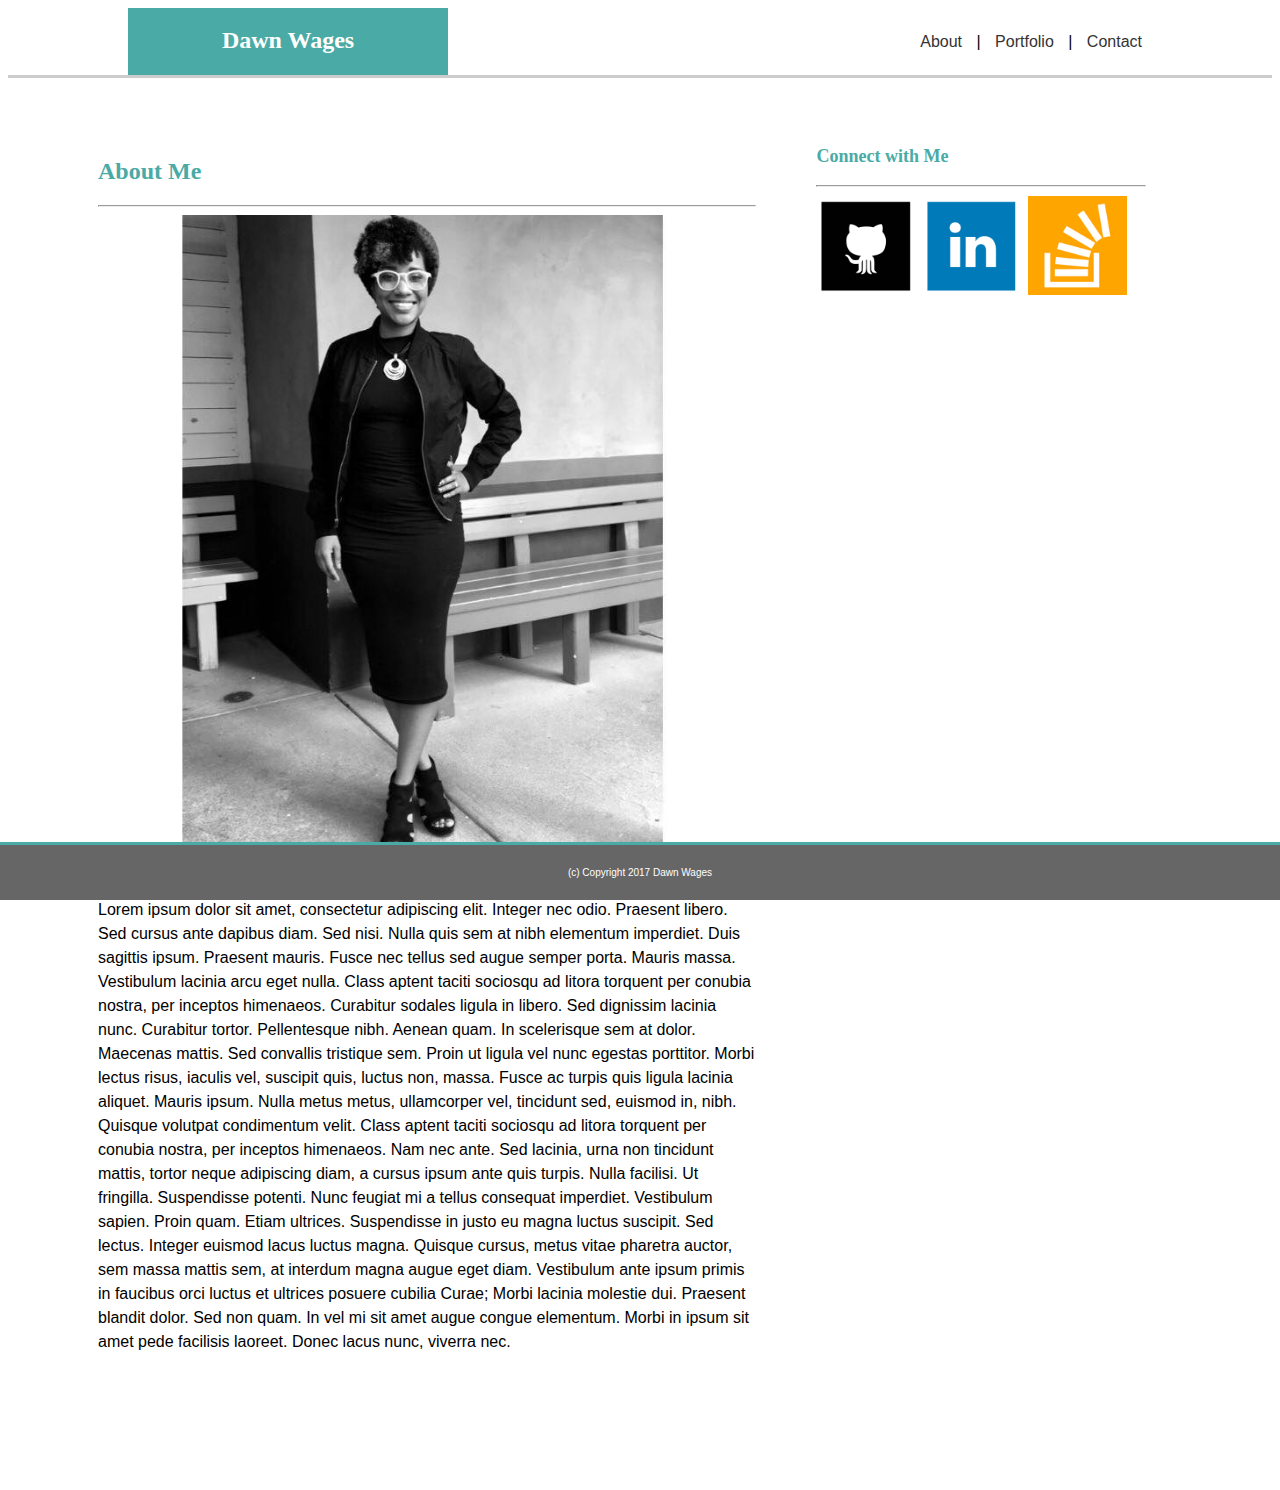
<file: index.html>
<!DOCTYPE HTML>
<html lang="en-us">

<head>
	<meta charset="UTF-8">
	<meta name="viewport" content="width=device-width, initial-scale=1.0">
	<title>Recommended Basic Portfolio</title>
	<link rel="stylesheet" type="text/css" href="http://meyerweb.com/eric/tools/css/reset/">
	<link rel="stylesheet"	type="text/css"  media="screen and (min-width:1300px)" href="assets/css/style.css">

	<link rel="stylesheet" type="text/css" media="screen and (min-width:980px)and (max-width:1299px)" href="assets/css/style-desktop.css">

	<link rel="stylesheet" type="text/css" media="screen and (min-width:767px)and (max-width:979px)" href="assets/css/style-desktop.css">

	<link rel="stylesheet" type="text/css" media="screen and (min-width: 641px) and (max-width: 768px)" href="assets/css/style-tablet.css">
	<link rel="stylesheet" type="text/css" media="screen and (max-width: 640px)" href="assets/css/style-mobile.css">
</head>

<body>
		<header id="Name">
				<h1>Dawn Wages</h1>
		</header>
		<header id="nav">
				<a href ="index.html">About</a> |
				<a href ="portfolio.html">Portfolio</a> |
				<a href ="contact.html">Contact</a>
		</header>
	<div class="clearfix">
		<section class="About">
			<h2>About Me</h2>
			<hr>
			<img id="me" src="assets/images/profileimg.jpg">
			<p>Lorem ipsum dolor sit amet, consectetur adipiscing elit. Integer nec odio. Praesent libero. Sed cursus ante dapibus diam. Sed nisi. Nulla quis sem at nibh elementum imperdiet. Duis sagittis ipsum. Praesent mauris. Fusce nec tellus sed augue semper porta. Mauris massa. Vestibulum lacinia arcu eget nulla. Class aptent taciti sociosqu ad litora torquent per conubia nostra, per inceptos himenaeos. Curabitur sodales ligula in libero. Sed dignissim lacinia nunc. Curabitur tortor. Pellentesque nibh. Aenean quam. In scelerisque sem at dolor. Maecenas mattis. Sed convallis tristique sem. Proin ut ligula vel nunc egestas porttitor. Morbi lectus risus, iaculis vel, suscipit quis, luctus non, massa. Fusce ac turpis quis ligula lacinia aliquet. Mauris ipsum. Nulla metus metus, ullamcorper vel, tincidunt sed, euismod in, nibh. Quisque volutpat condimentum velit. Class aptent taciti sociosqu ad litora torquent per conubia nostra, per inceptos himenaeos. Nam nec ante. Sed lacinia, urna non tincidunt mattis, tortor neque adipiscing diam, a cursus ipsum ante quis turpis. Nulla facilisi. Ut fringilla. Suspendisse potenti. Nunc feugiat mi a tellus consequat imperdiet. Vestibulum sapien. Proin quam. Etiam ultrices. Suspendisse in justo eu magna luctus suscipit. Sed lectus. Integer euismod lacus luctus magna. Quisque cursus, metus vitae pharetra auctor, sem massa mattis sem, at interdum magna augue eget diam. Vestibulum ante ipsum primis in faucibus orci luctus et ultrices posuere cubilia Curae; Morbi lacinia molestie dui. Praesent blandit dolor. Sed non quam. In vel mi sit amet augue congue elementum. Morbi in ipsum sit amet pede facilisis laoreet. Donec lacus nunc, viverra nec.
			</p>	
		</section>

		<article class="Connect">
			<h3>Connect with Me</h3>
			<hr>
			<img class="icon" src="assets/images/if_github_square_black_107109.png">
			<img class="icon" src="assets/images/if_linkedin_square_color_107091.png">
			<img class="icon" src="assets/images/if_stackoverflow_273179.png">
		</article>


	</div>
		<footer>
			<p>(c) Copyright 2017 Dawn Wages</p>
		</footer>

</body>

</html>
</file>
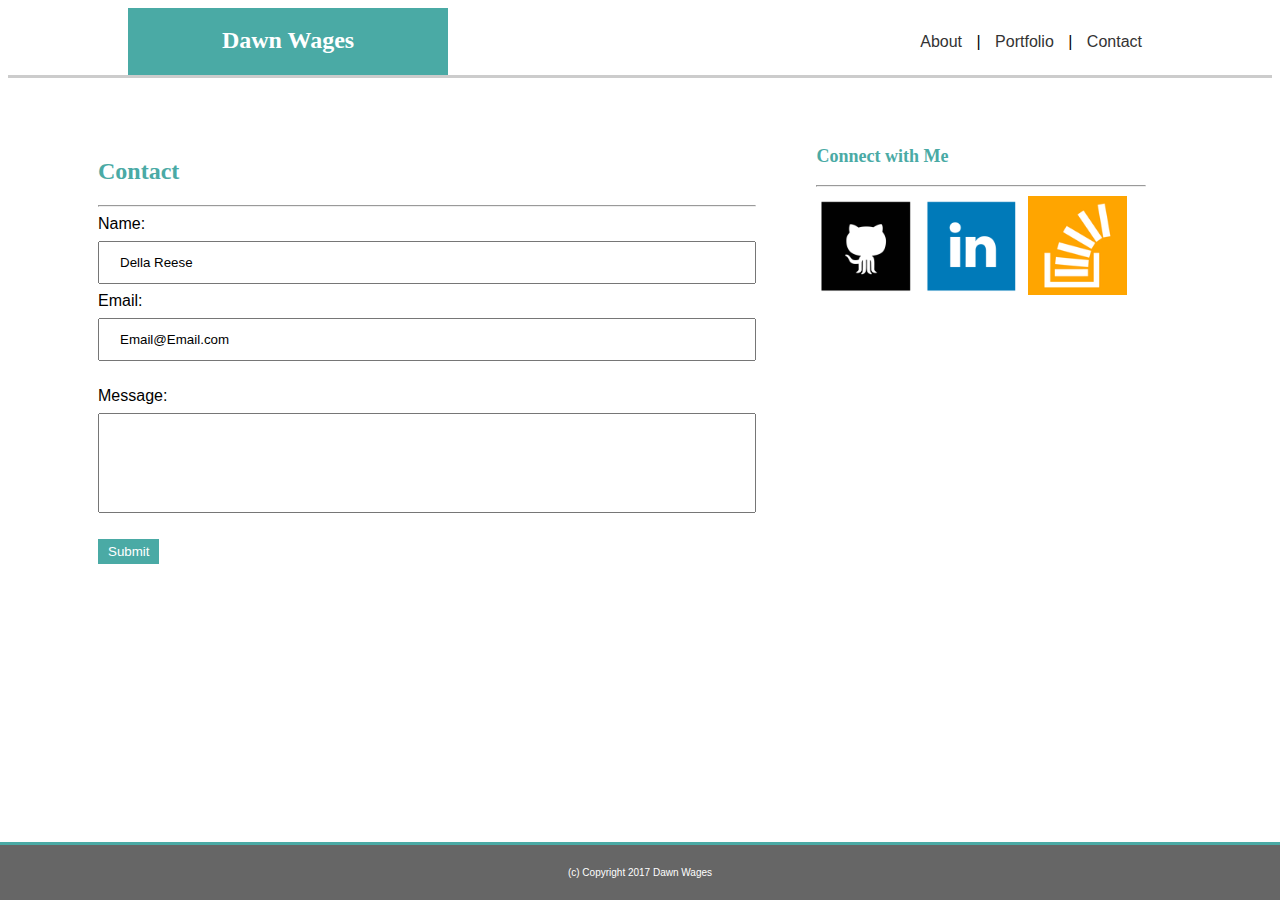
<file: contact.html>
<!DOCTYPE HTML>
<html lang="en-us">

<head>
	<meta charset="UTF-8">
	<meta name="viewport" content="width=device-width, initial-scale=1.0">
	<title>Recommended Basic Portfolio</title>
	<link rel="stylesheet" type="text/css" href="http://meyerweb.com/eric/tools/css/reset/">
	<link rel="stylesheet"	type="text/css"  media="screen and (min-width:1300px)" href="assets/css/style.css">

	<link rel="stylesheet" type="text/css" media="screen and (min-width:980px)and (max-width:1299px)" href="assets/css/style-desktop.css">

	<link rel="stylesheet" type="text/css" media="screen and (min-width:767px)and (max-width:979px)" href="assets/css/style-desktop.css">

	<link rel="stylesheet" type="text/css" media="screen and (min-width: 641px) and (max-width: 768px)" href="assets/css/style-tablet.css">
	<link rel="stylesheet" type="text/css" media="screen and (max-width: 640px)" href="assets/css/style-mobile.css">
</head>

<body>
		<header id="Name">
				<h1>Dawn Wages</h1>
		</header>
		<header id="nav">
				<a href ="index.html">About</a> |
				<a href ="portfolio.html">Portfolio</a> |
				<a href ="contact.html">Contact</a>
		</header>
	<div class="clearfix">
		<section class="About">
			<h2>Contact</h2>
			<hr>
			<form action="/action_page.php">
			  Name:<br>
			  <input type="text" name="firstname" value="Della Reese">
			  <br>
			  Email:<br>
			  <input type="text" name="email" value="Email@Email.com">
			  <br><br>
			  Message:<br>
			  <input type="text" name="Message" value="">
			  <br><br>

			  <input type="submit" value="Submit">
			</form> 
				
		</section>

		<article class="Connect">
			<h3>Connect with Me</h3>
			<hr>
			<img class="icon" src="assets/images/if_github_square_black_107109.png">
			<img class="icon" src="assets/images/if_linkedin_square_color_107091.png">
			<img class="icon" src="assets/images/if_stackoverflow_273179.png">
		</article>

	</div>

		<footer>
			<p>(c) Copyright 2017 Dawn Wages</p>
		</footer>

</body>

</html>
</file>
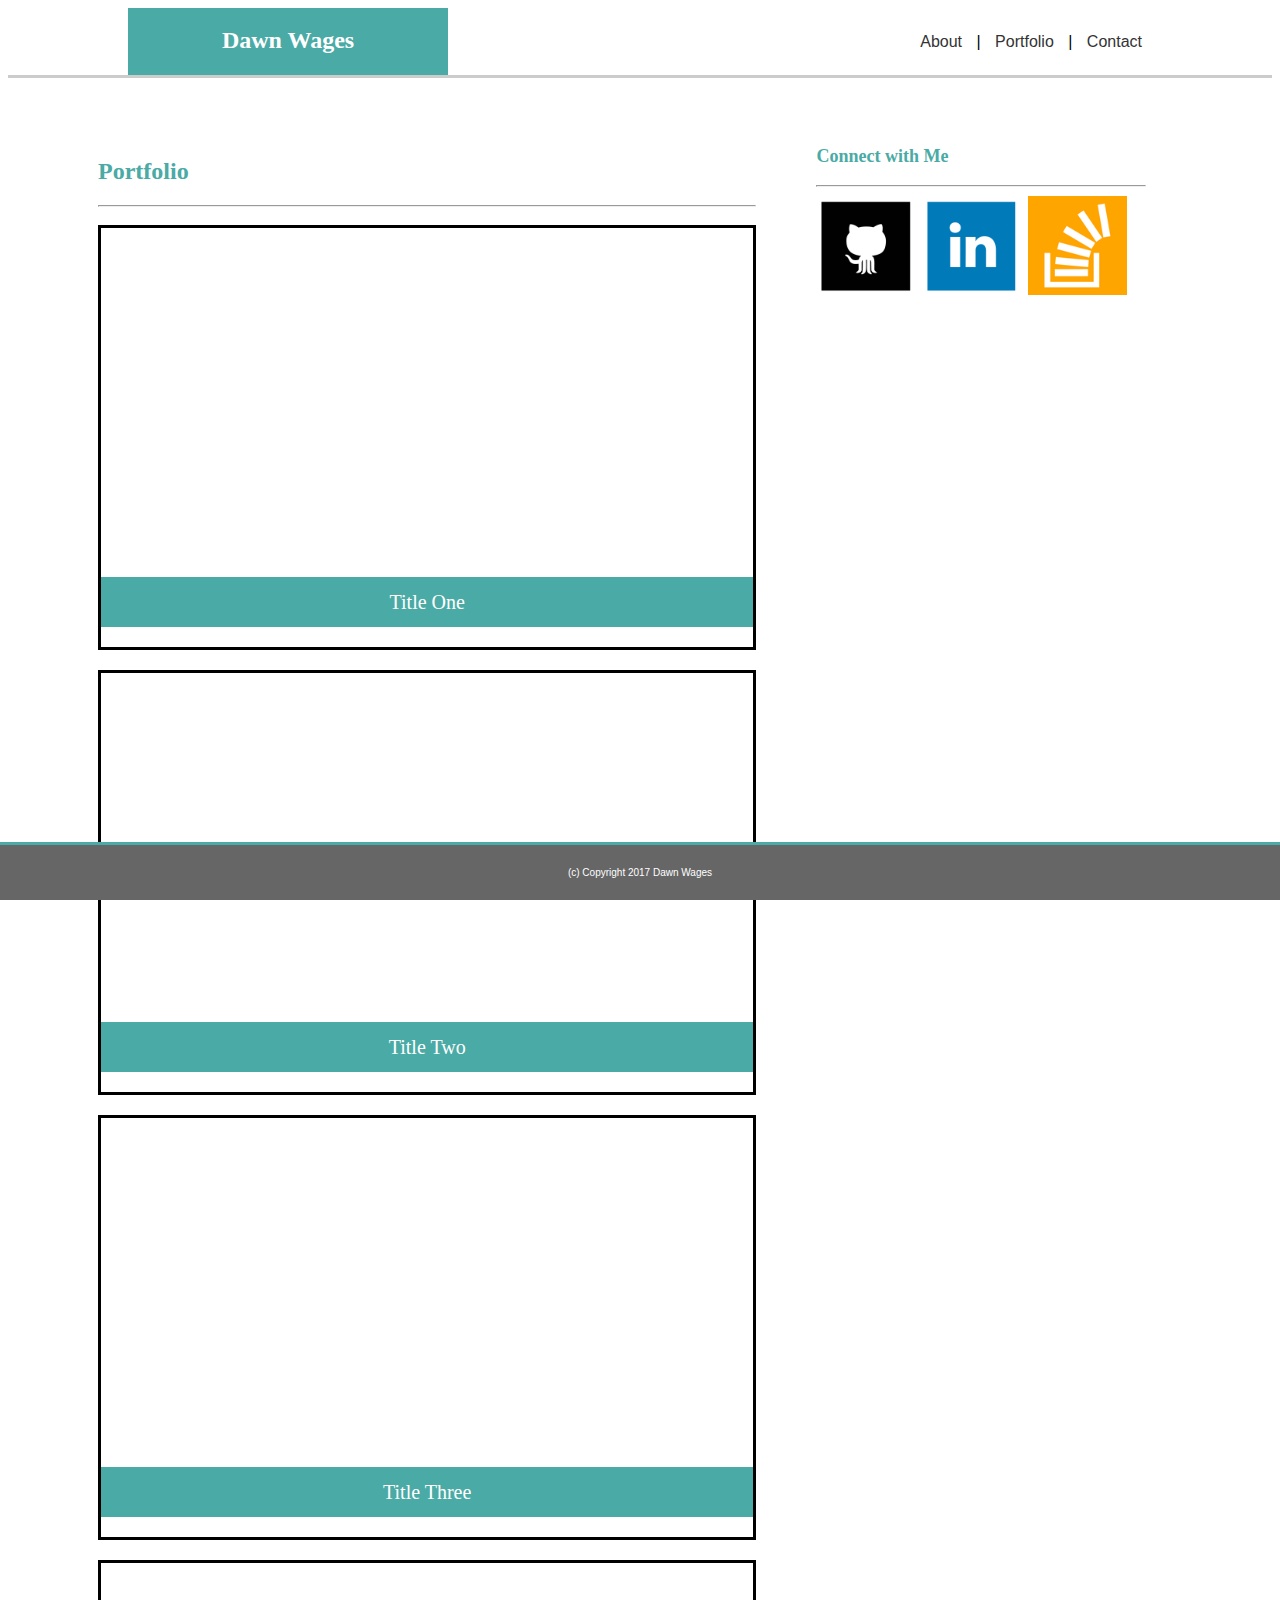
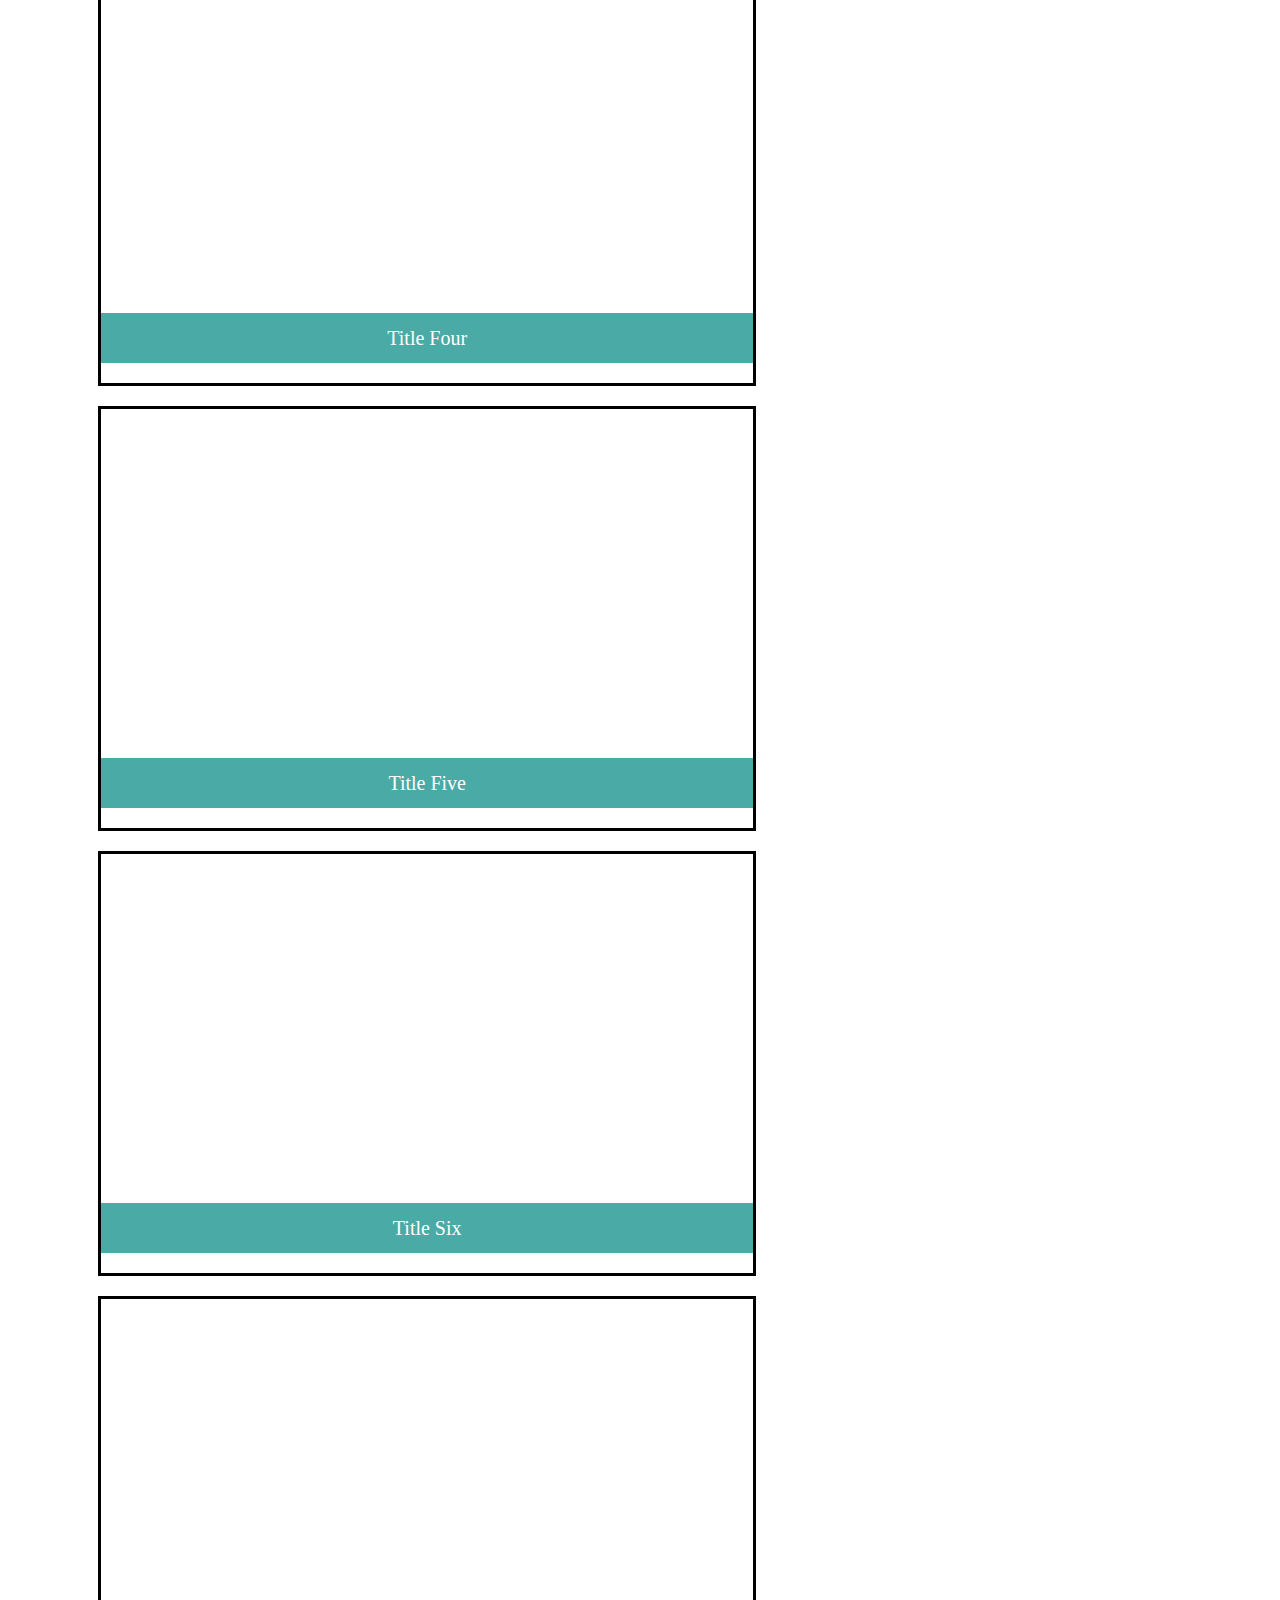
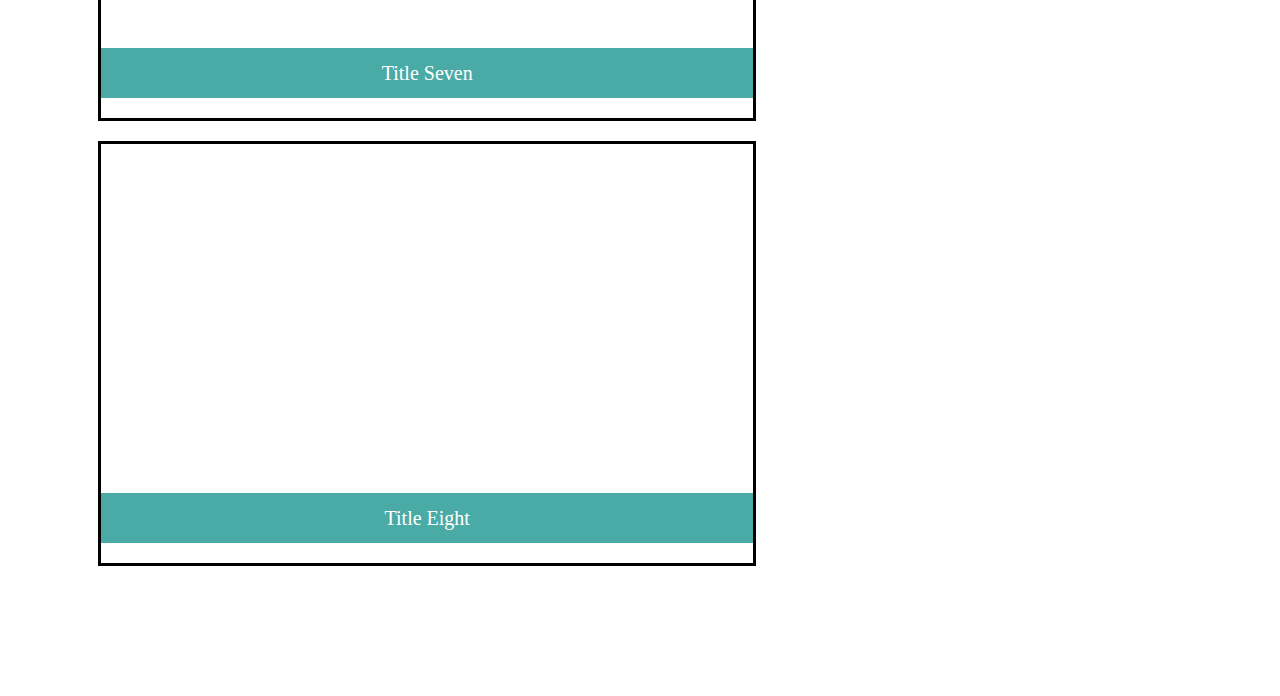
<file: portfolio.html>
<!DOCTYPE HTML>
<html lang="en-us">

<head>
	<meta charset="UTF-8">
	<meta name="viewport" content="width=device-width, initial-scale=1.0">
	<title>Recommended Basic Portfolio</title>
	<link rel="stylesheet" type="text/css" href="http://meyerweb.com/eric/tools/css/reset/">
	<link rel="stylesheet"	type="text/css"  media="screen and (min-width:1300px)" href="assets/css/style.css">

	<link rel="stylesheet" type="text/css" media="screen and (min-width:980px)and (max-width:1299px)" href="assets/css/style-desktop.css">

	<link rel="stylesheet" type="text/css" media="screen and (min-width:767px)and (max-width:979px)" href="assets/css/style-desktop.css">

	<link rel="stylesheet" type="text/css" media="screen and (min-width: 641px) and (max-width: 768px)" href="assets/css/style-tablet.css">
	<link rel="stylesheet" type="text/css" media="screen and (max-width: 640px)" href="assets/css/style-mobile.css">
</head>

<body>
		<header id="Name">
				<h1>Dawn Wages</h1>
		</header>
		<header id="nav">
				<a href ="index.html">About</a> |
				<a href ="portfolio.html">Portfolio</a> |
				<a href ="contact.html">Contact</a>
		</header>
	<div class="clearfix">
		<section class="About">
			<h2>Portfolio</h2>
			<hr>
			<div class="portfolio img1">
				<p class="imgtitles"> Title One</p>
			</div>
			<div class="portfolio img2">
				<p class="imgtitles"> Title Two</p>
			</div>
			<div class="portfolio img3">
				<p class="imgtitles"> Title Three</p>
			</div>
			<div class="portfolio img4">
				<p class="imgtitles"> Title Four</p>
			</div>
			<div class="portfolio img5">
				<p class="imgtitles"> Title Five</p>
			</div>
			<div class="portfolio img6">
				<p class="imgtitles"> Title Six</p>
			</div>
			<div class="portfolio img7">
				<p class="imgtitles"> Title Seven</p>
			</div>
			<div class="portfolio img8">
				<p class="imgtitles"> Title Eight</p>
			</div>
		</section>

		<article class="Connect">
			<h3>Connect with Me</h3>
			<hr>
			<img class="icon" src="assets/images/if_github_square_black_107109.png">
			<img class="icon" src="assets/images/if_linkedin_square_color_107091.png">
			<img class="icon" src="assets/images/if_stackoverflow_273179.png">
		</article>

	</div>

		<footer>
			<p>(c) Copyright 2017 Dawn Wages</p>
		</footer>

</body>

</html>
</file>
<file: assets/css/style.css>
* {
  box-sizing: border-box;
  /*color: #777777;*/
  font-family: 'Arial', 'Helvetica Neue', Helvetica, sans-serif;
}

h1, h2, h3 {
	font-family: 'Georgia', Times, Times New Roman, serif;
}

h1{
	font-size: 24px;	
	color: #ffffff;
	text-align: center;
}

h2, h3{
	color: #4aaaa5;
}

h2{
	font-size: 24px;
}

h3{
	font-size: 18px;
}

body{
	background-image: url("https://www.toptal.com/designers/subtlepatterns/patterns/concrete-texture.png");
	background-origin: content-box;
	background-repeat: repeat;

}

section {

}

a{
	padding: 10px;
	text-decoration: none;
}

a:link {
}

/* visited link */
a:visited {
	color:#367c79;
}

/* mouse over link */
a:hover {
    color: #4aaaa5;
}

/* selected link */
a:active {
    color: #367c79;
}


input[type=text]{
	width: 100%;
	padding: 12px 20px;
    margin: 8px 0;
    box-sizing: border-box;
}

input[name=Message]{
	height: 100px;
}

input[type=submit]{
	background-color: #4aaaa5;
	color: #fff;
    border: none;
    padding: 5px 10px
}

#Name{
	/*float: left;*/
	background: #4aaaa5;
	margin-left: 120px;
	z-index: +1;
	position: absolute;
	width: 20%;
	padding: 10px;
}



#nav{
	float:right;
	text-align: right;
	width: 100%;
	padding-right: 120px;
}

header{
	padding: 25px;
	margin-bottom: 20px;
	background: #fff;
	width: 80%;
	height: 70px;
    border-bottom: solid #ccc;


}

footer{
	padding: 10px;
	margin: 0px 0px 0px 0px;
	color: #fff;
	background: #666666;
	clear: both;
	position: fixed;
	left: 0;
	bottom: 0;
	right: 0;
	border-top: solid #4aaaa5;
	text-align: center;
	font-size: 10px
}

.clearfix{
	padding: 0px 100px 0px 100px;
}

.clearfix::after{
	clear: both;
	content: "";
	width: 960px;

}


.About{
	/*clear: both;*/
	width: 650px;
	background-color: #fff;
	float: left;
	margin: 20px 80px 100px 20px;
	padding: 25px;
}

#me {
	float: left;
	margin: 25px;
	width:250px;
}

.portfolio{
	width: 200px;
	height: 200px;
	border: solid #000;
	margin: 20px 20px;
	float: left;
	padding-top: 95px;
	font-size: 20px;
}

.imgtitles{
	color: #fff;
	background:#4aaaa5;
	padding: 10px;
	text-align: center;
	font-family: 'Georgia', Times, Times New Roman, serif;
}

.img1{
	background-image: url("http://lorempixel.com/400/400/transport/1");
}

.img2{
	background-image: url("http://lorempixel.com/400/400/transport/2");
}

.img3{
	background-image: url("http://lorempixel.com/400/400/transport/3");
}

.img4{
	background-image: url("http://lorempixel.com/400/400/transport/4");
}

.img5{
	background-image: url("http://lorempixel.com/400/400/transport/5");
}

.img6{
	background-image: url("http://lorempixel.com/400/400/transport/6");
}

.img7{
	background-image: url("http://lorempixel.com/400/400/transport/7");
}

.img8{
	background-image: url("http://lorempixel.com/400/400/transport/8");
}

.img9{
	background-image: url("http://lorempixel.com/400/400/transport/9");
}


.Connect{
	width: 270px;
	background-color: #fff;
	float: left;
	padding: 25px;
	margin: 20px 30px 100px 30px;
}

.icon{
	width:40px;
	margin: 5px;

}
</file>
<file: assets/css/style-desktop.css>
* {
  box-sizing: border-box;
  /*color: #777777;*/
  font-family: 'Arial', 'Helvetica Neue', Helvetica, sans-serif;
}


		h1, h2, h3 {
			font-family: 'Georgia', Times, Times New Roman, serif;
		}

		h1{
			font-size: 24px;	
			color: #ffffff;
			text-align: center;
		}

		h2, h3{
			color: #4aaaa5;
		}

		h2{
			font-size: 24px;
		}

		h3{
			font-size: 18px;
		}

		body{
			background-image: url("https://www.toptal.com/designers/subtlepatterns/patterns/concrete-texture.png");
			background-origin: content-box;
			background-repeat: repeat;

		}

		section {

		}

		a{
			padding: 10px;
			text-decoration: none;
		}

		a:link {
			color: #333;

		}

		/* visited link */
		a:visited {
			color:#367c79;
		}

		/* mouse over link */
		a:hover {
		    color: #4aaaa5;
		}

		/* selected link */
		a:active {
		    color: #367c79;
		}

		p{
			line-height: 1.5;
		}


		input[type=text]{
			width: 100%;
			padding: 12px 20px;
		    margin: 8px 0;
		    box-sizing: border-box;
		}

		input[name=Message]{
			height: 100px;
		}

		input[type=submit]{
			background-color: #4aaaa5;
			color: #fff;
		    border: none;
		    padding: 5px 10px
		}

		#Name{
			/*float: left;*/
			background: #4aaaa5;
			margin-left: 120px;
			z-index: +1;
			position: absolute;
			width: 25%;
			padding: 3px;
		}



		#nav{
			float:right;
			text-align: right;
			width: 100%;
			padding-right: 120px;
		}

		header{
			padding: 25px;
			margin-bottom: 20px;
			background: #fff;
			width: 80%;
			height: 70px;
		    border-bottom: solid #ccc;


		}

		footer{
			padding: 10px;
			margin: 30px 0px 0px 0px;
			color: #fff;
			background: #666666;
			clear: both;
			position: fixed;
			left: 0;
			bottom: 0;
			right: 0;
			border-top: solid #4aaaa5;
			text-align: center;
			font-size: 10px
		}

		.clearfix{
			padding: 0px 50px 0px 50px;
		}

		.clearfix::after{
			clear: both;
			content: "";
	

		}


		.About{
			/*clear: both;*/
			width: 60%;
			background-color: #fff;
			float: left;
			margin: 20px 20px 100px 20px;
			padding: 20px;
		}

		#me {
			float: left;
			width: 100%;
			margin: 0px 0px 25px 0px;
		}

		.portfolio{
			width: 100%;
			height: auto;
			border: solid #000;
			margin: 10px 0px;
			float: left;
			padding-top: 50%;
			font-size: 20px;
		}

		.imgtitles{
			color: #fff;
			background:#4aaaa5;
			padding: 10px;
			text-align: center;
			font-family: 'Georgia', Times, Times New Roman, serif;
		}

		.img1{
			background-image: url("http://lorempixel.com/400/400/transport/1");
		}

		.img2{
			background-image: url("http://lorempixel.com/400/400/transport/2");
		}

		.img3{
			background-image: url("http://lorempixel.com/400/400/transport/3");
		}

		.img4{
			background-image: url("http://lorempixel.com/400/400/transport/4");
		}

		.img5{
			background-image: url("http://lorempixel.com/400/400/transport/5");
		}

		.img6{
			background-image: url("http://lorempixel.com/400/400/transport/6");
		}

		.img7{
			background-image: url("http://lorempixel.com/400/400/transport/7");
		}

		.img8{
			background-image: url("http://lorempixel.com/400/400/transport/8");
		}

		.img9{
			background-image: url("http://lorempixel.com/400/400/transport/9");
		}


		.Connect{
			width: 30%;
			background-color: #fff;
			float: left;
			padding: 10px;
			margin: 20px 10px 20px 10px;
		}

		.icon{
			width: 30%;
			margin: 1px;

		}
}
</file>
<file: assets/css/style-tablet.css>
* {
  box-sizing: border-box;
  /*color: #777777;*/
  font-family: 'Arial', 'Helvetica Neue', Helvetica, sans-serif;
}

/*@media screen and (max-width: 768px) {
   tablet */
 

		h1, h2, h3 {
			font-family: 'Georgia', Times, Times New Roman, serif;
		}

		h1{
			font-size: 20px;	
			color: #ffffff;
			text-align: center;
		}

		h2, h3{
			color: #A333FF;
		}

		h2{
			font-size: 24px;
		}

		h3{
			font-size: 18px;
		}

		body{
			background-image: url("https://www.toptal.com/designers/subtlepatterns/patterns/concrete-texture.png");
			background-origin: content-box;
			background-repeat: repeat;

		}

		section {

		}

		a{
			padding: 10px;
			text-decoration: none;
		}

		a:link {
		}

		/* visited link */
		a:visited {
			color:#367c79;
		}

		/* mouse over link */
		a:hover {
		    color: #A333FF;
		}

		/* selected link */
		a:active {
		    color: #367c79;
		}


		input[type=text]{
			width: 100%;
			padding: 12px 20px;
		    margin: 8px 0;
		    box-sizing: border-box;
		}

		input[name=Message]{
			height: 100px;
		}

		input[type=submit]{
			background-color: #A333FF;
			color: #fff;
		    border: none;
		    padding: 5px 10px
		}

		#Name{
			/*float: left;*/
			background: #A333FF;
			margin-left: 120px;
			z-index: +1;
			position: absolute;
			width: 20%;
			padding: 2px;
		}



		#nav{
			float:right;
			text-align: right;
			width: 100%;
			padding-right: 120px;
		}

		header{
			padding: 25px;
			margin-bottom: 20px;
			background: #fff;
			width: 80%;
			height: 70px;
		    border-bottom: solid #ccc;


		}

		footer{
			padding: 10px;
			margin: 0px 0px 0px 0px;
			color: #fff;
			background: #666666;
			clear: both;
			position: fixed;
			left: 0;
			bottom: 0;
			right: 0;
			border-top: solid #A333FF;
			text-align: center;
			font-size: 10px
		}

		.clearfix{
			padding: 0px 10px 0px 10px;
		}

		.clearfix::after{
			clear: both;
			content: "";
			width: 960px;

		}


		.About{
			/*clear: both;*/
			width: 100%;
			background-color: #fff;
			float: left;
			margin: 20px 0px 20px 0px;
			padding: 10px;
		}

		#me {
			float: left;
			margin: 25px;
			width: 50%;
		}

		.portfolio{
			width: 43%;
			height: auto;
			border: solid #000;
			margin: 20px 20px;
			float: left;
			padding-top: 50%;
			font-size: 20px;
		}

		.imgtitles{
			color: #fff;
			background:#A333FF;
			padding: 10px;
			text-align: center;
			font-family: 'Georgia', Times, Times New Roman, serif;
		}

		.img1{
			background-image: url("http://lorempixel.com/400/400/transport/1");
		}

		.img2{
			background-image: url("http://lorempixel.com/400/400/transport/2");
		}

		.img3{
			background-image: url("http://lorempixel.com/400/400/transport/3");
		}

		.img4{
			background-image: url("http://lorempixel.com/400/400/transport/4");
		}

		.img5{
			background-image: url("http://lorempixel.com/400/400/transport/5");
		}

		.img6{
			background-image: url("http://lorempixel.com/400/400/transport/6");
		}

		.img7{
			background-image: url("http://lorempixel.com/400/400/transport/7");
		}

		.img8{
			background-image: url("http://lorempixel.com/400/400/transport/8");
		}

		.img9{
			background-image: url("http://lorempixel.com/400/400/transport/9");
		}


		.Connect{
			width: 100%;
			background-color: #fff;
			float: left;
			padding: 10px;
			margin: 20px 0px 100px 0px;
		}

		.icon{
			width: 15%;
			margin: 5px;

		}
}
</file>
<file: assets/css/style-mobile.css>
* {
  box-sizing: border-box;
  /*color: #777777;*/
  font-family: 'Arial', 'Helvetica Neue', Helvetica, sans-serif;
}

/*@media screen and (max-width: 768px) {
   tablet */
 

		h1, h2, h3 {
			font-family: 'Georgia', Times, Times New Roman, serif;
		}

		h1{
			font-size: 20px;	
			color: #ffffff;
			text-align: center;
		}

		h2, h3{
			color: orange;
		}

		h2{
			font-size: 24px;
		}

		h3{
			font-size: 18px;
		}

		body{
			background-image: url("https://www.toptal.com/designers/subtlepatterns/patterns/concrete-texture.png");
			background-origin: content-box;
			background-repeat: repeat;

		}

		section {

		}

		a{
			padding: 7%;
			text-decoration: none;
		}

		a:link {
		}

		/* visited link */
		a:visited {
			color:#367c79;
		}

		/* mouse over link */
		a:hover {
		    color: orange;
		}

		/* selected link */
		a:active {
		    color: #367c79;
		}


		input[type=text]{
			width: 100%;
			padding: 12px 20px;
		    margin: 8px 0;
		    box-sizing: border-box;
		}

		input[name=Message]{
			height: 100px;
		}

		input[type=submit]{
			background-color: orange;
			color: #fff;
		    border: none;
		    padding: 5px 10px
		}

		#Name{
			/*float: left;*/
			background: orange;
			width: 100%;
			padding: 10px;
			clear: both;
		}



		#nav{
			float: left;
			text-align: center;
			width: 100%;
			clear: both;
		}

		header{
			padding: 25px;
			background: #fff;
			width: 80%;
			height: 70px;
		    border-bottom: solid #ccc;
		    clear: both;


		}

		footer{
			padding: 10px;
			margin: 0px 0px 0px 0px;
			color: #fff;
			background: #666666;
			clear: both;
			position: fixed;
			left: 0;
			bottom: 0;
			right: 0;
			border-top: solid orange;
			text-align: center;
			font-size: 10px
		}

		.clearfix{
			padding: 0px 20px 0px 20px;
		}

		.clearfix::after{
			clear: both;
			content: "";
			width: 960px;

		}


		.About{
			/*clear: both;*/
			width: 100%;
			background-color: #fff;
			float: left;
			margin: 20px 0px 20px 0px;
			padding: 10px;
		}

		#me {
			float: left;
			margin: 5%;
			width: 95%;
		}

		.portfolio{
			width: 90%;
			height: auto;
			border: solid #000;
			margin: 10px;
			float: left;
			padding-top: 50%;
			font-size: 20px;
		}

		.imgtitles{
			color: #fff;
			background: orange;
			padding: 10px;
			text-align: center;
			font-family: 'Georgia', Times, Times New Roman, serif;
		}

		.img1{
			background-image: url("http://lorempixel.com/400/400/transport/1");
		}

		.img2{
			background-image: url("http://lorempixel.com/400/400/transport/2");
		}

		.img3{
			background-image: url("http://lorempixel.com/400/400/transport/3");
		}

		.img4{
			background-image: url("http://lorempixel.com/400/400/transport/4");
		}

		.img5{
			background-image: url("http://lorempixel.com/400/400/transport/5");
		}

		.img6{
			background-image: url("http://lorempixel.com/400/400/transport/6");
		}

		.img7{
			background-image: url("http://lorempixel.com/400/400/transport/7");
		}

		.img8{
			background-image: url("http://lorempixel.com/400/400/transport/8");
		}

		.img9{
			background-image: url("http://lorempixel.com/400/400/transport/9");
		}


		.Connect{
			width: 100%;
			background-color: #fff;
			float: left;
			padding: 20px;
			margin-bottom: 100px;
		}

		.icon{
			width: 15%;
			margin: 5px;

		}
}
</file>
